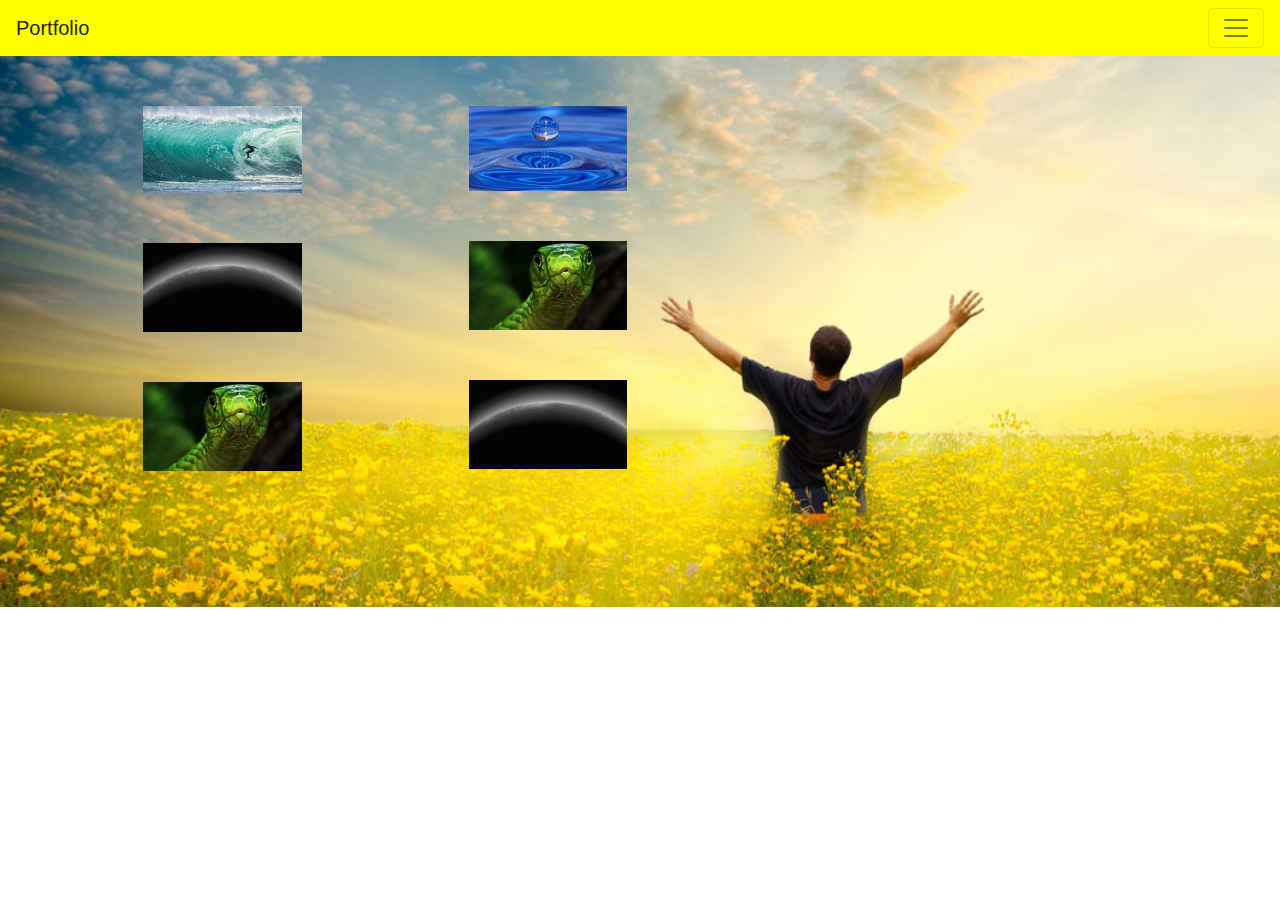
<file: portfolio.html>
<!DOCTYPE html>
<html>

<meta charset="utf-8">
<meta name="viewport" content="width=device-width, initial-scale=1, shrink-to-fit=no">

<link rel="stylesheet" href="https://stackpath.bootstrapcdn.com/bootstrap/4.4.1/css/bootstrap.min.css"
    integrity="sha384-Vkoo8x4CGsO3+Hhxv8T/Q5PaXtkKtu6ug5TOeNV6gBiFeWPGFN9MuhOf23Q9Ifjh" crossorigin="anonymous">

<link rel="stylesheet" href="/css/style.css">
<title>Portfolio</title>

<body>
    <nav class="navbar navbar-light" style="background-color: yellow;">
        <a class="navbar-brand" href="#">Portfolio</a>
        <button class="navbar-toggler" type="button" data-toggle="collapse" data-target="#navbarNav"
            aria-controls="navbarNav" aria-expanded="false" aria-label="Toggle navigation">
            <span class="navbar-toggler-icon"></span>
        </button>
        <div class="collapse navbar-collapse" id="navbarNav">
            <ul class="navbar-nav">
                <li class="nav-item">
                    <a class="nav-link" href="index.html">About Me<span class="sr-only">(current)</span></a>
                </li>
                <li class="nav-item">
                    <a class="nav-link" href="contact.html">Contact<span class="sr-only">(current)</span></a>
                </li>
            </ul>
        </div>
        </div>
    </nav>

    <div class="row">
        <div class="column">
            <a href="default.asp">
                <img src="img/surf.jpg" alt="SnowyMountains" style="border:0;">
              </a>
              <a href="default.asp">
                <img src="img/pluto.jpg" alt="Surfing" style="border:0;">
              </a>
              <a href="default.asp">
                <img src="img/snake.jpg" alt="Snake" style="border:0;">
              </a>
        </div>
        <div class="column">
            <a href="default.asp">
                <img src="img/waterdrop.jpg" alt="WaterDrop" style="border:0;">
              </a>
              <a href="default.asp">
                <img src="img/snake.jpg" alt="Orangutan" style="border:0;">
              </a>
              <a href="default.asp">
                <img src="img/pluto.jpg" alt="Pluto" style="border:0;">
              </a>


    </div>


    <h1></h1>
    <p></p>

    <script src="https://code.jquery.com/jquery-3.4.1.slim.min.js"
        integrity="sha384-J6qa4849blE2+poT4WnyKhv5vZF5SrPo0iEjwBvKU7imGFAV0wwj1yYfoRSJoZ+n"
        crossorigin="anonymous"></script>
    <script src="https://cdn.jsdelivr.net/npm/popper.js@1.16.0/dist/umd/popper.min.js"
        integrity="sha384-Q6E9RHvbIyZFJoft+2mJbHaEWldlvI9IOYy5n3zV9zzTtmI3UksdQRVvoxMfooAo"
        crossorigin="anonymous"></script>
    <script src="https://stackpath.bootstrapcdn.com/bootstrap/4.4.1/js/bootstrap.min.js"
        integrity="sha384-wfSDF2E50Y2D1uUdj0O3uMBJnjuUD4Ih7YwaYd1iqfktj0Uod8GCExl3Og8ifwB6"
        crossorigin="anonymous"></script>

</body>

</html>
</file>
<file: css/style.css>
body {
    background-image: url("/img/bliss.jpg");
    background-repeat: no-repeat;
    background-size: cover;
   
   
    


}

.row2 {
    padding-right:150px;
    

}

.img-thumbnail {
    margin: 20px;
}

.header {
    margin-top: 20px;
    
}

h1 {
    font-size: 75px;
}
#contactbox {
  margin-top: 250px;
  font-size: large;
  font-family: Georgia, 'Times New Roman', Times, serif;
} 
.list-group {
    background-color: lightskyblue;
    font-size: large;
}

.row {
    display: flex;
    flex-wrap: wrap;
    padding: 0 4px;
  }
  
  /* Create four equal columns that sits next to each other */
  .column {
    flex: 25%;
    max-width: 25%;
    padding: 0 4px;
  }
  
  .column img {
    margin-top: 50px;
    margin-left: 150px;
    width: 50%;
  }
  
  /* Responsive layout - makes a two column-layout instead of four columns */
  @media screen and (max-width: 800px) {
    .column {
      flex: 50%;
      max-width: 50%;
    }
  }
  
  /* Responsive layout - makes the two columns stack on top of each other instead of next to each other */
  @media screen and (max-width: 600px) {
    .column {
      flex: 100%;
      max-width: 100%;
    }
  }
</file>
